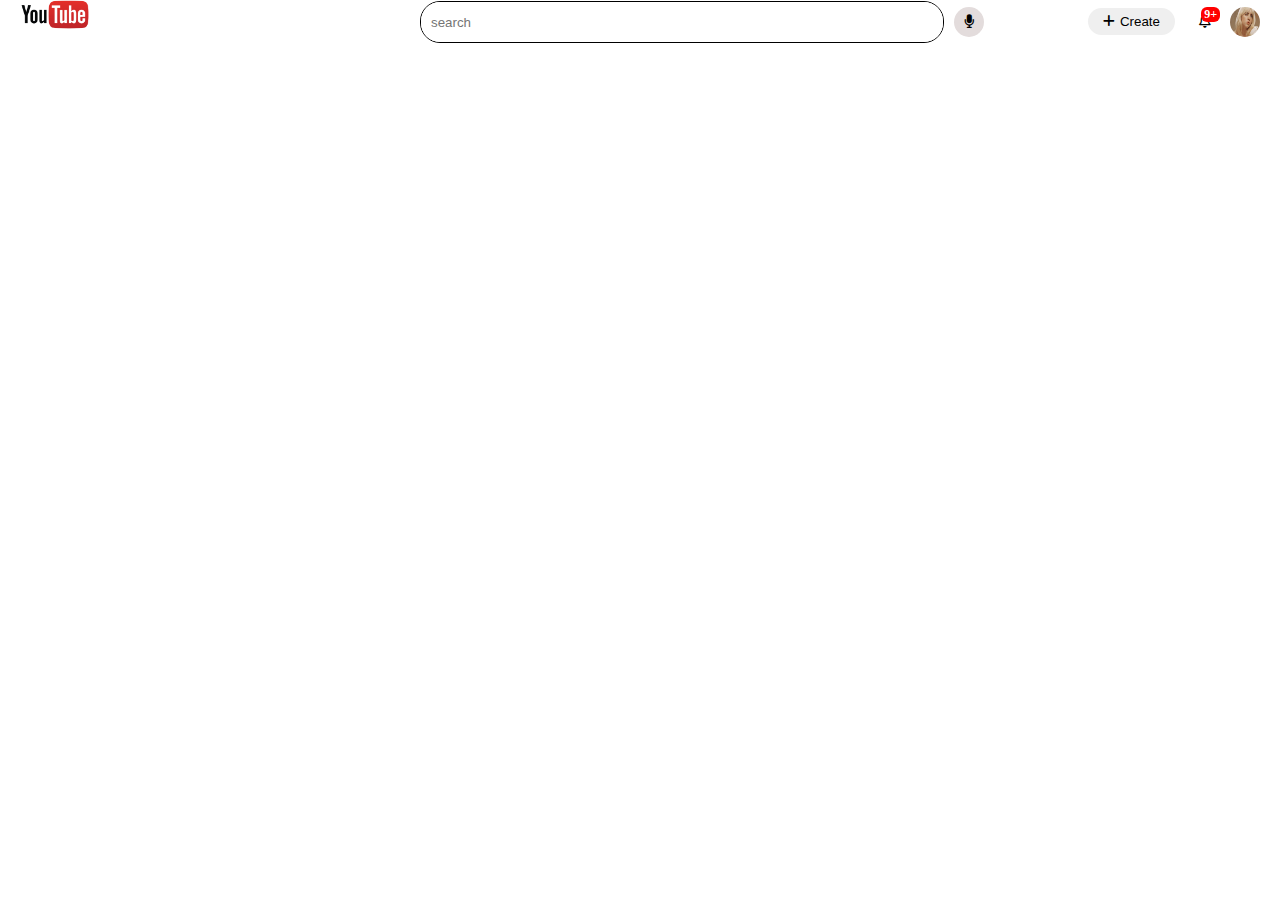
<file: profile3.html>
<!DOCTYPE html>
<html>
    <head>
        <title>Youtube</title>
        <link rel="stylesheet" href="https://cdnjs.cloudflare.com/ajax/libs/font-awesome/6.7.2/css/all.min.css">
            <link rel="stylesheet" href="index.css">
          </head>

          <body>
            <nav>
                <div class="left-nav">
                    <img src="Assets/youtube logo.png" alt="logo" class="logo"/>
                </div>
                <div class="middle-nav">
                    <div class="input-box"><input type="text" placeholder="search">
                    </div>
                </div>
                  <button class="mic"><i class="fa-solid fa-microphone"></i></button>
                <div class="right-nav">
                    
                    <button class="create-btn"><i class="fa-solid fa-plus"></i>Create</button>

                    <div class="notification"> 
                        <button><i class="fa-regular fa-bell"></i></button>
                        <div>9+</div>
                    </div>
                     
                    <img src="Assets/billy.jpeg" alt="profile picture" class="profile-image"/>
                </div>

               
            </nav>
          </body>
        </html>
</file>
<file: index.css>
body{
    margin: 0;
    padding: 0;
}
.logo{
    width: 70px;
}
.profile-image {
    width: 30px;
    height: 30px;
    border-radius: 50%;
}
nav{
    display: flex;
    justify-content: space-between;
    align-items: center;
    padding: 0 20px;
}
.right-nav{
    display: flex;
    align-items: center;
    gap: 10px;
    flex: 20%;
    justify-content: end;
}
.left-nav{
    flex: 30%;
}
.middle-nav{
    flex: 40%;
}
.mic{
    border-radius: 50%;
    margin-left: 10px;
    width: 30px;
    height: 30px;
    border: none;
    background-color: rgb(227, 220, 220);
}
.input-box{
    background-color: chartreuse;
    height: 40px;
    border: 1px solid black;
    border-radius: 20px;
    overflow: hidden;
}
input{
    width: 100%;
    height: 100%;
    outline: none;
    /* text-indent: 10px; */
    padding-left: 10px;
    border: none;
}
.create-btn{
    border:none;
    width: fit-content;
    padding: 6px 15px;
    border-radius: 20px;
    font-weight:500;
    cursor:pointer;
    margin-right: 5px;
}
.create-btn:hover {
    background-color: rgb(213, 208, 208);
}
.create-btn i{
    margin-right: 5px;
}
.notification{
    border-radius: 50%;
    border: none;
    background:none ;
    width: 30px;
    height: 30px;
    display: flex;
    justify-content: center;
    align-items: center;
    position: relative;
}
.notification:hover{
    background-color: rgba(206, 202, 202, 0.943);
}
.notification button{
    background:none;
    border: none;
}
.notification div{
    width: fit-content;
    padding: 0px 3px;
    border-radius: 6px;
    font-weight: 600;
    background-color: red;
    font-size: 12px;
    color: white;
    position:absolute;
    top: 0;
    right: 0;
}
</file>
